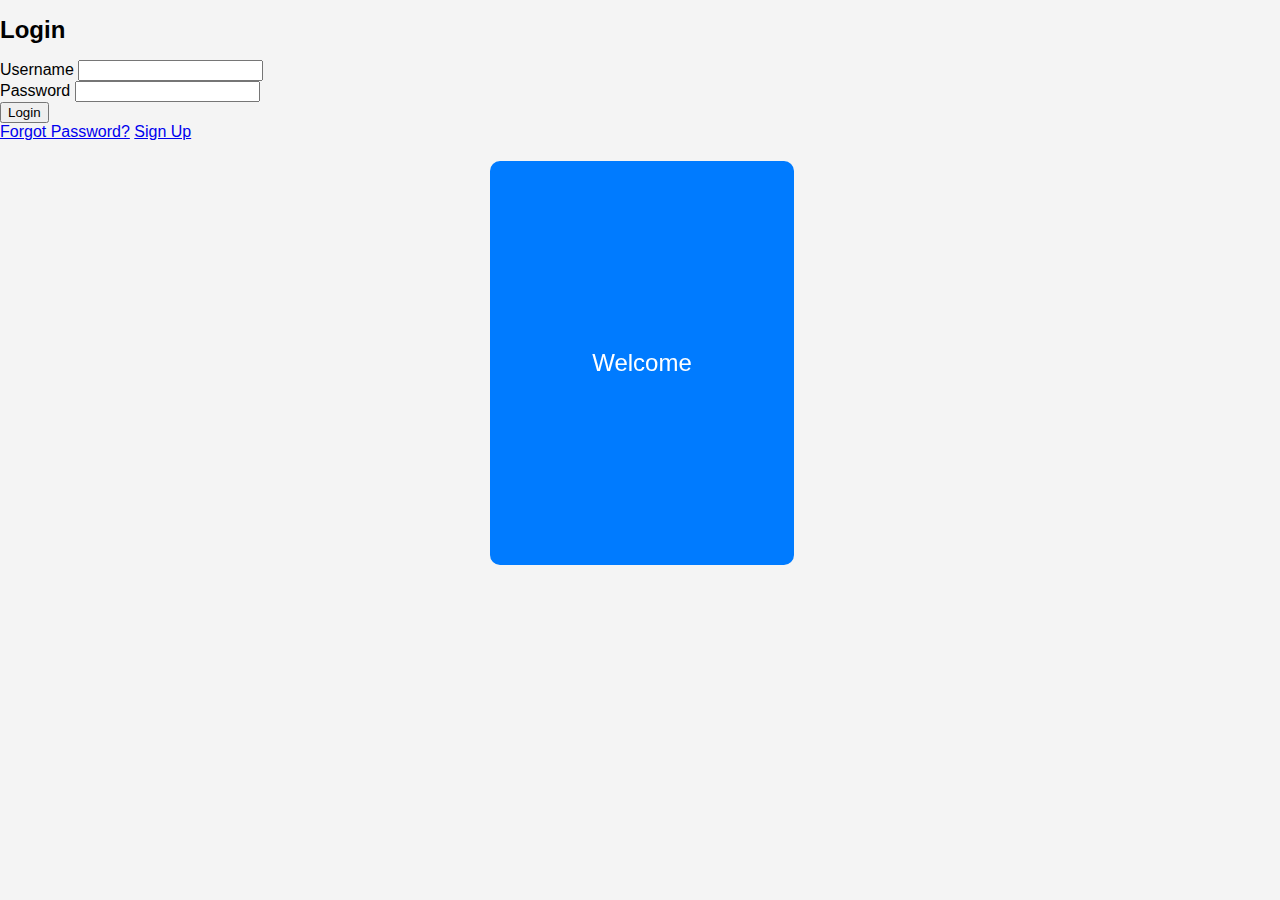
<file: index.html>
<!DOCTYPE html>
<html lang="en">
<head>
  <meta charset="UTF-8">
  <meta name="viewport" content="width=device-width, initial-scale=1.0">
  <title>Login Page</title>
  <link rel="stylesheet" href="styles.css">
  <link rel="icon" href="favicon.ico" type="image/x-icon">
</head>
<body>
  <div class="login-container">
    <h1>Login</h1>
    <form id="loginForm">
      <div class="form-group">
        <label for="username">Username</label>
        <input type="text" id="username" name="username" required>
      </div>
      <div class="form-group">
        <label for="password">Password</label>
        <input type="password" id="password" name="password" required>
      </div>
      <button type="submit">Login</button>
    </form>
    <div class="links">
      <a href="#" id="forgotPassword">Forgot Password?</a>
      <a href="#" id="signup">Sign Up</a>
    </div>
  </div>

  <div class="card-container">
    <div class="card">
      <div class="front">Welcome</div>
      <div class="back">Enjoy the Experience!</div>
    </div>
  </div>

  <script src="script.js"></script>
</body>
</html>
</file>
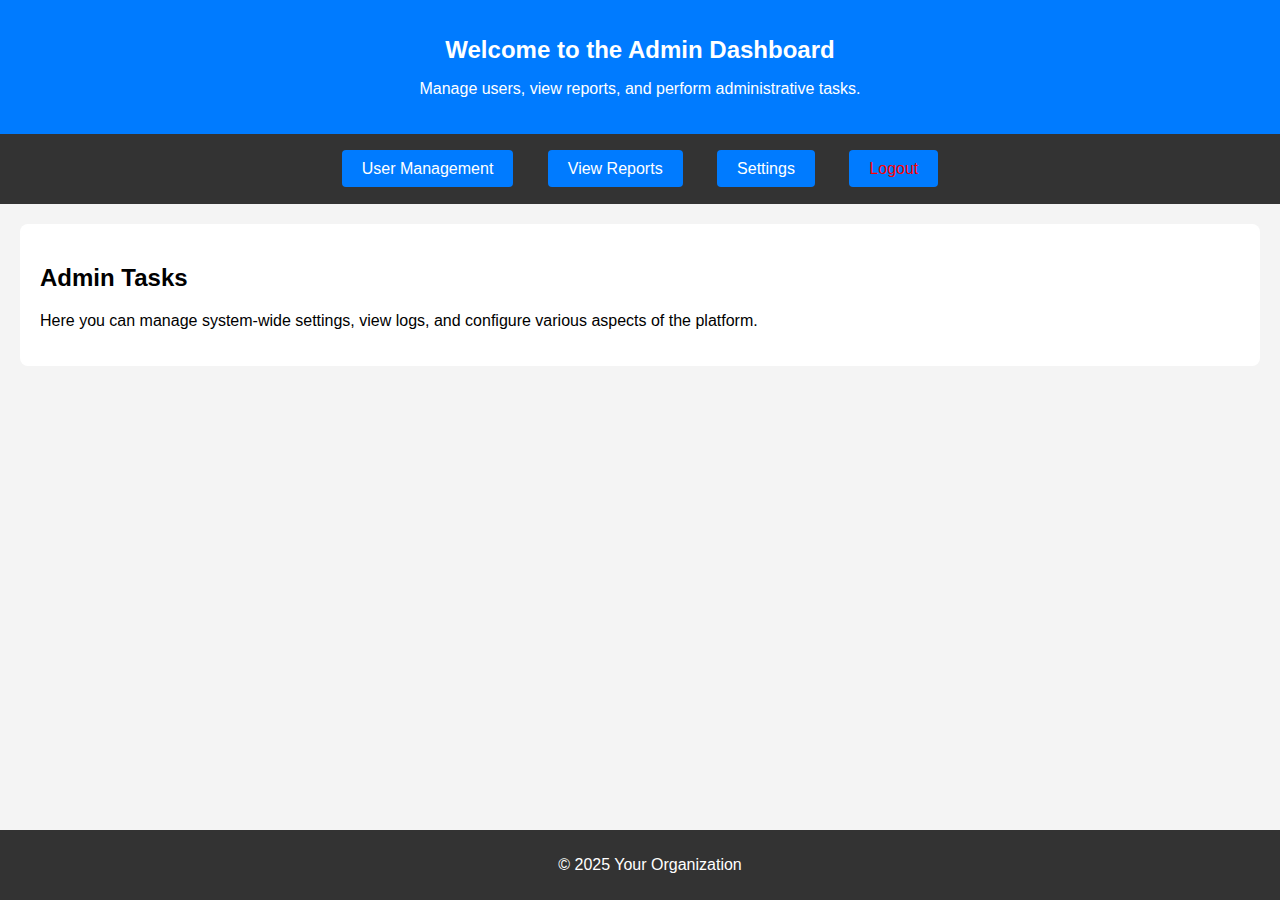
<file: admin-dashboard.html>
<!DOCTYPE html>
<html lang="en">
<head>
  <meta charset="UTF-8">
  <meta name="viewport" content="width=device-width, initial-scale=1.0">
  <title>Admin Dashboard</title>
  <link rel="stylesheet" href="styles.css"> <!-- Link to your shared CSS file -->
</head>
<body>
  <header>
    <h1>Welcome to the Admin Dashboard</h1>
    <p>Manage users, view reports, and perform administrative tasks.</p>
  </header>

  <nav>
    <ul>
      <li><a href="user-management.html">User Management</a></li>
      <li><a href="reports.html">View Reports</a></li>
      <li><a href="settings.html">Settings</a></li>
      <li><a href="#" id="logout">Logout</a></li>
    </ul>
  </nav>

  <section>
    <h2>Admin Tasks</h2>
    <p>Here you can manage system-wide settings, view logs, and configure various aspects of the platform.</p>
    <!-- Add more content specific to the admin dashboard -->
  </section>

  <footer>
    <p>&copy; 2025 Your Organization</p>
  </footer>

  <script>
    document.getElementById('logout').addEventListener('click', function() {
      // Clear session or perform logout action
      alert('Logging out...');
      window.location.href = 'http://54.243.7.73:3001/index.html'; // Redirect to login page
    });
  </script>
</body>
</html>
</file>
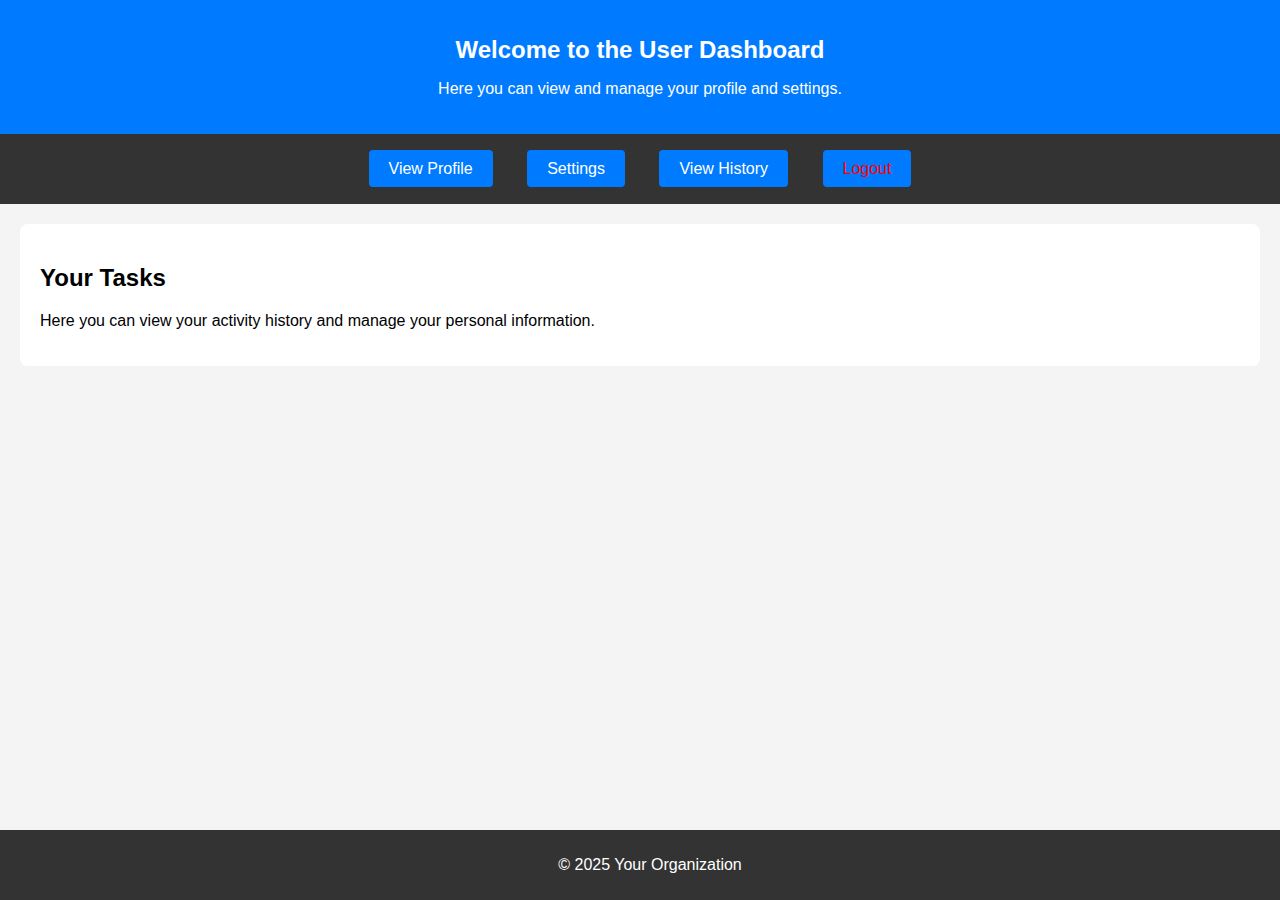
<file: user-dashboard.html>
<!DOCTYPE html>
<html lang="en">
<head>
  <meta charset="UTF-8">
  <meta name="viewport" content="width=device-width, initial-scale=1.0">
  <title>User Dashboard</title>
  <link rel="stylesheet" href="styles.css"> <!-- Link to your shared CSS file -->
</head>
<body>
  <header>
    <h1>Welcome to the User Dashboard</h1>
    <p>Here you can view and manage your profile and settings.</p>
  </header>

  <nav>
    <ul>
      <li><a href="profile.html">View Profile</a></li>
      <li><a href="settings.html">Settings</a></li>
      <li><a href="history.html">View History</a></li>
      <li><a href="#" id="logout">Logout</a></li>
    </ul>
  </nav>

  <section>
    <h2>Your Tasks</h2>
    <p>Here you can view your activity history and manage your personal information.</p>
    <!-- Add more content specific to the user dashboard -->
  </section>

  <footer>
    <p>&copy; 2025 Your Organization</p>
  </footer>

  <script>
    document.getElementById('logout').addEventListener('click', function() {
      // Clear session or perform logout action
      alert('Logging out...');
      window.location.href = 'http://54.243.7.73:3001/index.html'; // Redirect to login page
    });
  </script>
</body>
</html>
</file>
<file: styles.css>
/* General page styling */
body {
  font-family: Arial, sans-serif;
  background-color: #f4f4f4;
  margin: 0;
  padding: 0;
}

header {
  background-color: #007bff;
  color: white;
  text-align: center;
  padding: 20px;
}

nav {
  background-color: #333;
  color: white;
  padding: 10px 0;
}

nav ul {
  list-style-type: none;
  padding: 0;
  text-align: center;
}

nav ul li {
  display: inline-block;
  margin: 0 15px;
}

nav ul li a {
  color: white;
  text-decoration: none;
  padding: 10px 20px;
  background-color: #007bff;
  border-radius: 4px;
}

nav ul li a:hover {
  background-color: #0056b3;
}

section {
  padding: 20px;
  background-color: white;
  margin: 20px;
  border-radius: 8px;
}

footer {
  background-color: #333;
  color: white;
  text-align: center;
  padding: 10px;
  position: fixed;
  bottom: 0;
  width: 100%;
}

h1, h2 {
  font-size: 24px;
}

ul {
  padding-left: 20px;
}

/* Styling the logout button */
#logout {
  color: red;
  cursor: pointer;
}


/* 3D Card Flip Styles */
.card-container {
  perspective: 1000px;
  display: flex;
  justify-content: center;
  align-items: center;
  margin-top: 20px;
}

.card {
  width: 300px;
  height: 400px;
  transform-style: preserve-3d;
  transition: transform 0.5s ease;
}

.card:hover {
  transform: rotateY(180deg);
}

.card .front,
.card .back {
  position: absolute;
  width: 100%;
  height: 100%;
  backface-visibility: hidden;
  display: flex;
  justify-content: center;
  align-items: center;
  font-size: 1.5rem;
  border: 2px solid #007bff;
  border-radius: 10px;
}

.card .front {
  background-color: #007bff;
  color: #fff;
}

.card .back {
  background-color: #f1f1f1;
  color: #000;
  transform: rotateY(180deg);
}
</file>
